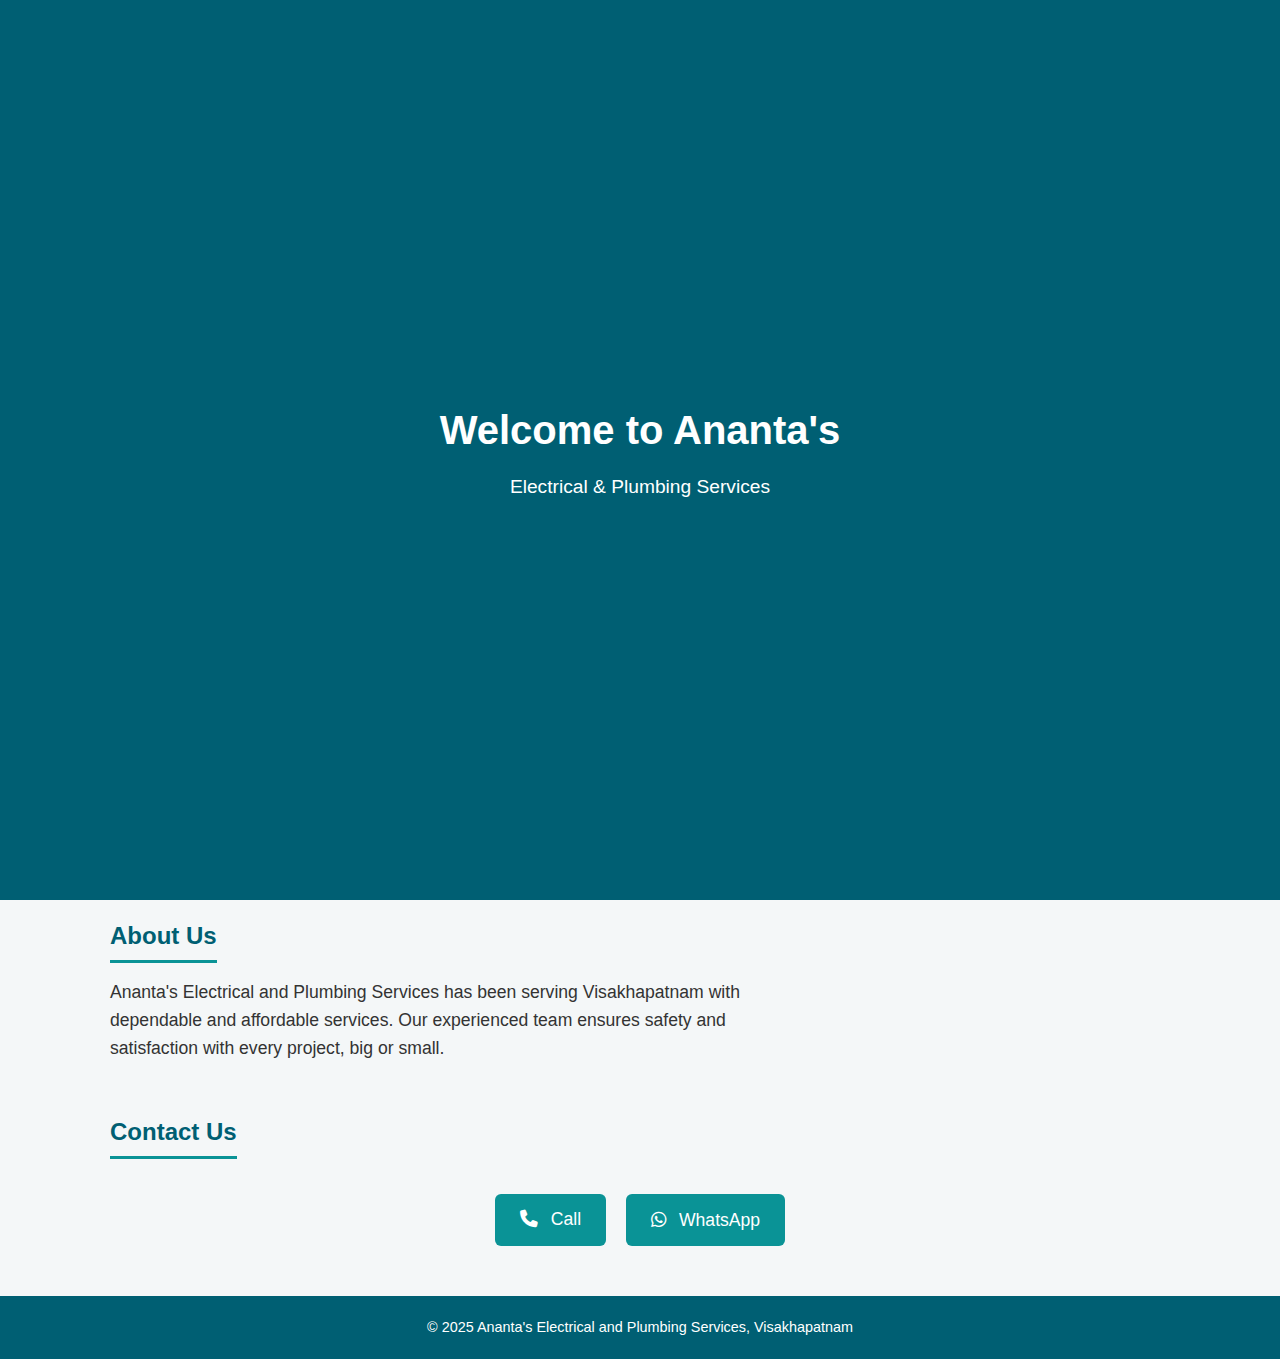
<file: page/index.html>
<!DOCTYPE html>
<html lang="en">
<head>
  <meta charset="UTF-8" />
  <meta name="viewport" content="width=device-width, initial-scale=1" />
  <title>Ananta's Electrical and Plumbing Services</title>
  <link rel="stylesheet" href="styles.css" />
<link rel="stylesheet" href="https://cdnjs.cloudflare.com/ajax/libs/font-awesome/6.5.0/css/all.min.css" integrity="sha512-..." crossorigin="anonymous" referrerpolicy="no-referrer" />
</head>
<body>
<div id="welcome-screen">
  <div class="welcome-content">
    <h1>Welcome to Ananta's</h1>
    <p>Electrical & Plumbing Services</p>
  </div>
</div>
 
<header>
  <h1>Ananta's</h1>
  <h2>Electrical and Plumbing Services</h2>
  <p>Reliable Solutions in Visakhapatnam</p>
</header>

<nav>
  <a href="#home" onclick="scrollToSection('home')">Home</a>
  <a href="#services" onclick="scrollToSection('services')">Services</a>
  <a href="#about" onclick="scrollToSection('about')">About</a>
  <a href="#contact" onclick="scrollToSection('contact')">Contact</a>
</nav>

<main>
  <section id="home">
    <h2>Welcome!</h2>
    <p>Providing expert electrical and plumbing services in Visakhapatnam with quality, trust, and professionalism. From installations to repairs, Ananta's team has you covered.</p>
  </section>


<section id="services">
  <h2>Our Services</h2>
 
  <div class="tabs">
   
    <button class="tab-button active" onclick="showCategory('electrical')">Electrical</button>
    <button class="tab-button" onclick="showCategory('plumbing')">Plumbing</button>
    <button class="tab-button" onclick="showCategory('water-purifier')">Water Purifier</button>
  </div>
  

  <div class="services-category" id="electrical">
    <ul>
      <li>Switch/Sockets Repair – ₹150–₹300</li>
      <li>Fan Installation/Repair – ₹250–₹400</li>
      <li>TV Wall Mount Installation – ₹400–₹700</li>
      <li>Inverter Setup – ₹600–₹1000</li>
      <li>Light Fixture Replacement – ₹200–₹350</li>
      <li>geyser installation and repair – ₹200–₹400</li>
    </ul>
  </div>

  <div class="services-category hidden" id="plumbing">
    <ul>
      <li>Tap Replacement – ₹150–₹300</li>
      <li>Water Outlet Repair – ₹200–₹350</li>
      <li>Shower Fitting – ₹300–₹500</li>
      <li>Water Tank Installation – ₹800–₹1200</li>
      <li>Leakage Fix – ₹250–₹500</li>
    </ul>
  </div>

  <div class="services-category hidden" id="water-purifier">
    <ul>
      <li>Filter Replacement – ₹500–₹1000</li>
      <li>RO Service – ₹600–₹1200</li>
      <li>Water Quality Check – ₹250–₹400</li>
      <li>Leakage Fix – ₹200–₹350</li>
    </ul>
  </div>
  <div><ul><h3>Additional services are also available upon request, including door repairs, lock installations, and other household maintenance tasks.</h3></ul></div>
</section>
  
<section id="about">
    <h2>About Us</h2>
    <p>Ananta's Electrical and Plumbing Services has been serving Visakhapatnam with dependable and affordable services. Our experienced team ensures safety and satisfaction with every project, big or small.</p>
  </section>

<section id="contact">
  <h2>Contact Us</h2>
  <div class="contact-buttons">
    <button id="callButton">
      <i class="fas fa-phone"></i> Call
    </button>
    <a id="whatsappButton" href="https://wa.me/917382656080" target="_blank">
      <i class="fab fa-whatsapp"></i> WhatsApp
    </a>
  </div>

<!-- Popup -->
<div id="popup" class="popup" style="display:none;">
  <p>Phone Number: <span id="phoneNumber">+91 73826 56080</span></p>
  <button id="copyBtn">Copy</button>
  <button id="closePopupBtn">Close</button>
</div>

</section>

</main>

<footer>
  &copy; 2025 Ananta's Electrical and Plumbing Services, Visakhapatnam
</footer>

<script src="script.js"></script>
</body>
</html>
</file>
<file: page/styles.css>
/* Reset some default styles */
* {
  box-sizing: border-box;
  margin: 0;
  padding: 0;
  font-family: 'Segoe UI', Tahoma, Geneva, Verdana, sans-serif;
}

body {
  background: #f4f7f8;
  color: #333;
  line-height: 1.6;
}

header {
  background: #005f73;
  color: white;
  padding: 20px 0;
  text-align: center;
  box-shadow: 0 2px 4px rgba(0,0,0,0.1);
}

header h1 {
  font-size: 1.6rem;
  margin-bottom: 5px;
}
header h2 {
  font-size: 1.5rem;
  margin-bottom: 5px;
  color: white;
}
header p {
  font-size: 1.1rem;
  font-weight: 300;
}

nav {
  background: #0a9396;
  display: flex;
  justify-content: center;
  padding: 10px 0;
  box-shadow: inset 0 -2px 4px rgba(0,0,0,0.1);
}

nav a {
  color: white;
  text-decoration: none;
  margin: 0 20px;
  font-weight: 600;
  font-size: 1.1rem;
  transition: color 0.3s ease;
  
}

nav a:hover {
  color: #94d2bd;
}

main {
  max-width: 1100px;
  margin: 30px auto;
  padding: 0 20px;
}

section {
  margin-bottom: 50px;
}

h2 {
  color: #005f73;
  margin-bottom: 15px;
  border-bottom: 3px solid #0a9396;
  display: inline-block;
  padding-bottom: 5px;
}

h3 {
  color: red;
  margin-bottom: 15px;
  border-bottom: 3px solid #0a9396;
  display: inline-block;
  padding-bottom: 5px;
}


/* About section */
#about p {
  max-width: 700px;
  font-size: 1.1rem;
}

/* Services section */
.services-list {
  display: flex;
  flex-wrap: wrap;
  gap: 20px;
  justify-content: center;
}

.service-card {
  background: white;
  border-radius: 8px;
  box-shadow: 0 2px 8px rgba(0,0,0,0.1);
  flex: 1 1 250px;
  max-width: 300px;
  padding: 20px;
  text-align: center;
  transition: transform 0.3s ease;
}

.service-card:hover {
  transform: translateY(-8px);
  box-shadow: 0 8px 16px rgba(0,0,0,0.15);
}

.service-card h3 {
  margin-bottom: 12px;
  color: #0a9396;
}

/* Contact form */
.contact-buttons {
  display: flex;
  gap: 20px;
  justify-content: center;
  margin-top: 20px;
}

.contact-buttons button,
.contact-buttons a {
  background: #0a9396;
  color: white;
  border: none;
  padding: 12px 25px;
  font-size: 1.1rem;
  border-radius: 6px;
  cursor: pointer;
  text-decoration: none;
  text-align: center;
  transition: background 0.3s ease;
}

.contact-buttons button:hover,
.contact-buttons a:hover {
  background: #005f73;
}

.popup {
  display: none;
  position: fixed;
  top: 30%;
  left: 50%;
  transform: translate(-50%, -30%);
  background: white;
  border: 2px solid #0a9396;
  padding: 20px;
  border-radius: 8px;
  box-shadow: 0 2px 12px rgba(0, 0, 0, 0.2);
  z-index: 1000;
  text-align: center;
}

.contact-buttons i {
  margin-right: 8px;
}


/* Footer */
footer {
  text-align: center;
  padding: 20px 0;
  background: #005f73;
  color: white;
  font-size: 0.9rem;
  margin-top: 50px;
}

@media(max-width: 700px) {
  nav {
    flex-wrap: wrap;  /* allow links to wrap if needed */
    justify-content: center;
  }

  nav a {
    margin: 10px;
  }

  .services-list {
    flex-direction: column;
    align-items: center;
  }
}
.tabs {
  display: flex;
  justify-content: center;
  margin-bottom: 20px;
  flex-wrap: wrap;
  gap: 10px;
}

.tab-button {
  padding: 10px 20px;
  background: #0a9396;
  color: white;
  border: none;
  border-radius: 6px;
  cursor: pointer;
  font-weight: 600;
  transition: background 0.3s ease;
}

.tab-button:hover,
.tab-button.active {
  background: #005f73;
}

.services-category {
  background: white;
  padding: 20px;
  border-radius: 8px;
  box-shadow: 0 2px 8px rgba(0,0,0,0.1);
  max-width: 700px;
  margin: 0 auto;
}

.services-category ul {
  list-style-type: disc;
  padding-left: 20px;
}

.services-category li {
  margin-bottom: 10px;
  font-size: 1.05rem;
}

.hidden {
  display: none;
}

@media(max-width: 700px) {
  .tabs {
    flex-wrap: wrap; /* already defined, allows wrapping if needed */
    justify-content: center;
  }

  .tab-button {
    width: auto; /* prevent full width */
    min-width: 100px;
    flex: 1 1 auto;
  }
}

#welcome-screen {
  position: fixed;
  top: 0;
  left: 0;
  width: 100%;
  height: 100%;
  background: #005f73;
  display: flex;
  justify-content: center;
  align-items: center;
  z-index: 9999;
  animation: fadeOut 3s forwards;
}

.welcome-content {
  text-align: center;
  color: white;
  animation: zoomIn 1s ease;
}

.welcome-content h1 {
  font-size: 2.5rem;
  margin-bottom: 10px;
}

.welcome-content p {
  font-size: 1.2rem;
  font-weight: 300;
}

/* Animations */
@keyframes zoomIn {
  from {
    transform: scale(0.5);
    opacity: 0;
  }
  to {
    transform: scale(1);
    opacity: 1;
  }
}

@keyframes fadeOut {
  0% {
    opacity: 1;
  }
  75% {
    opacity: 1;
  }
  100% {
    opacity: 0;
    visibility: hidden;
    display: none;
  }
}
#welcome-screen {
  position: fixed;
  top: 0;
  left: 0;
  width: 100%;
  height: 100%;
  background: #005f73;
  z-index: 9999;
  display: flex;
  justify-content: center;
  align-items: center;
  pointer-events: none;
}

#animated-welcome {
  color: white;
  font-size: 3rem;
  transition: transform 1s ease, top 1s ease, left 1s ease, font-size 1s ease;
  position: absolute;
}
</file>
